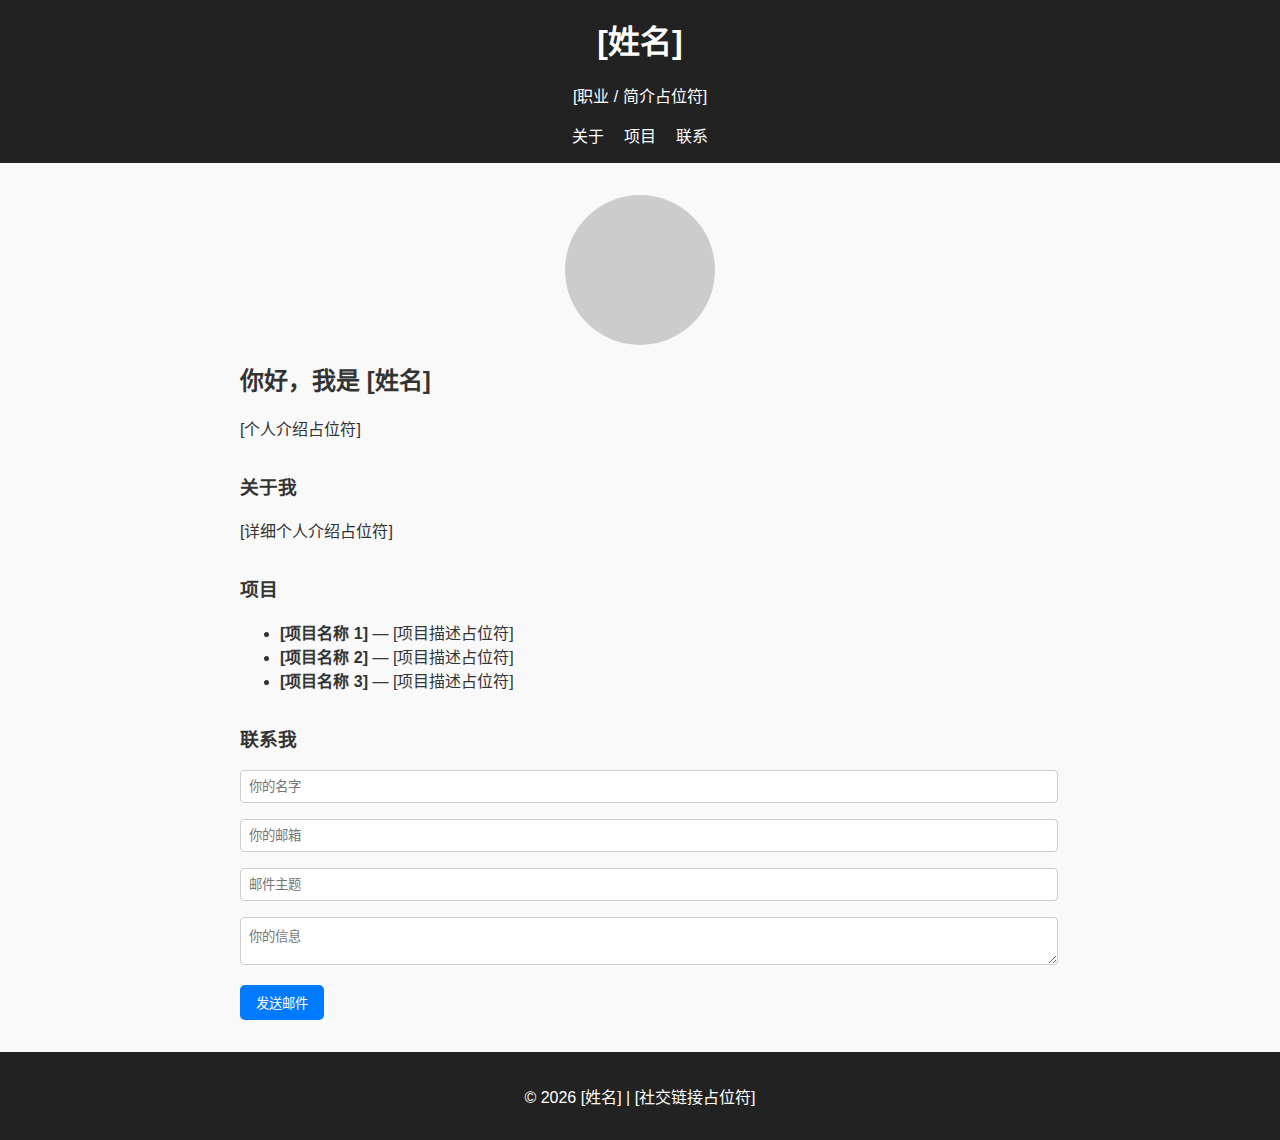
<file: index.html>
<!doctype html>
<html lang="zh-CN">
<head>
  <meta charset="utf-8" />
  <meta name="viewport" content="width=device-width,initial-scale=1" />
  <title>个人主页 — [姓名]</title>
  <meta name="description" content="[个人简介占位符]" />
  <link rel="stylesheet" href="style.css" />
  <!-- 直接引入 EmailJS SDK -->
  <script src="https://cdn.emailjs.com/sdk/3.11.0/email.min.js"></script>
  <script src="script.js" defer></script>
</head>
<body>
  <header>
    <h1>[姓名]</h1>
    <p>[职业 / 简介占位符]</p>
    <nav>
      <a href="#about">关于</a>
      <a href="#projects">项目</a>
      <a href="#contact">联系</a>
    </nav>
  </header>

  <main>
    <section id="hero">
      <div class="profile-photo"></div>
      <h2>你好，我是 [姓名]</h2>
      <p>[个人介绍占位符]</p>
    </section>

    <section id="about">
      <h3>关于我</h3>
      <p>[详细个人介绍占位符]</p>
    </section>

    <section id="projects">
      <h3>项目</h3>
      <ul>
        <li><strong>[项目名称 1]</strong> — [项目描述占位符]</li>
        <li><strong>[项目名称 2]</strong> — [项目描述占位符]</li>
        <li><strong>[项目名称 3]</strong> — [项目描述占位符]</li>
      </ul>
    </section>

    <section id="contact">
      <h3>联系我</h3>
      <input type="text" id="from_name" placeholder="你的名字" />
      <input type="email" id="reply_to" placeholder="你的邮箱" />
      <input type="text" id="title" placeholder="邮件主题" />
      <textarea id="message" placeholder="你的信息"></textarea>
      <button id="sendBtn" class="btn">发送邮件</button>
    </section>
  </main>

  <footer>
    <p>© <span id="year"></span> [姓名] | [社交链接占位符]</p>
  </footer>
</body>
</html>
</file>
<file: style.css>
body {
  font-family: Arial, sans-serif;
  margin: 0;
  background-color: #f9f9f9;
  color: #333;
}

header, footer {
  background-color: #222;
  color: #fff;
  text-align: center;
  padding: 1rem;
}

main {
  max-width: 800px;
  margin: 2rem auto;
  padding: 0 1rem;
}

section {
  margin-bottom: 2rem;
}

h1, h2, h3 {
  margin-top: 0;
}

nav a {
  color: #fff;
  margin: 0 0.5rem;
  text-decoration: none;
}

nav a:hover {
  text-decoration: underline;
}

.profile-photo {
  width: 150px;
  height: 150px;
  border-radius: 50%;
  background: #ccc;
  display: block;
  margin: 1rem auto;
}

.btn {
  display: inline-block;
  background: #007BFF;
  color: white;
  padding: 0.5rem 1rem;
  border-radius: 5px;
  text-decoration: none;
  border: none;
  cursor: pointer;
}

.btn:hover {
  background: #0056b3;
}

input, textarea {
  width: 100%;
  padding: 0.5rem;
  margin-bottom: 1rem;
  border: 1px solid #ccc;
  border-radius: 4px;
}
</file>
